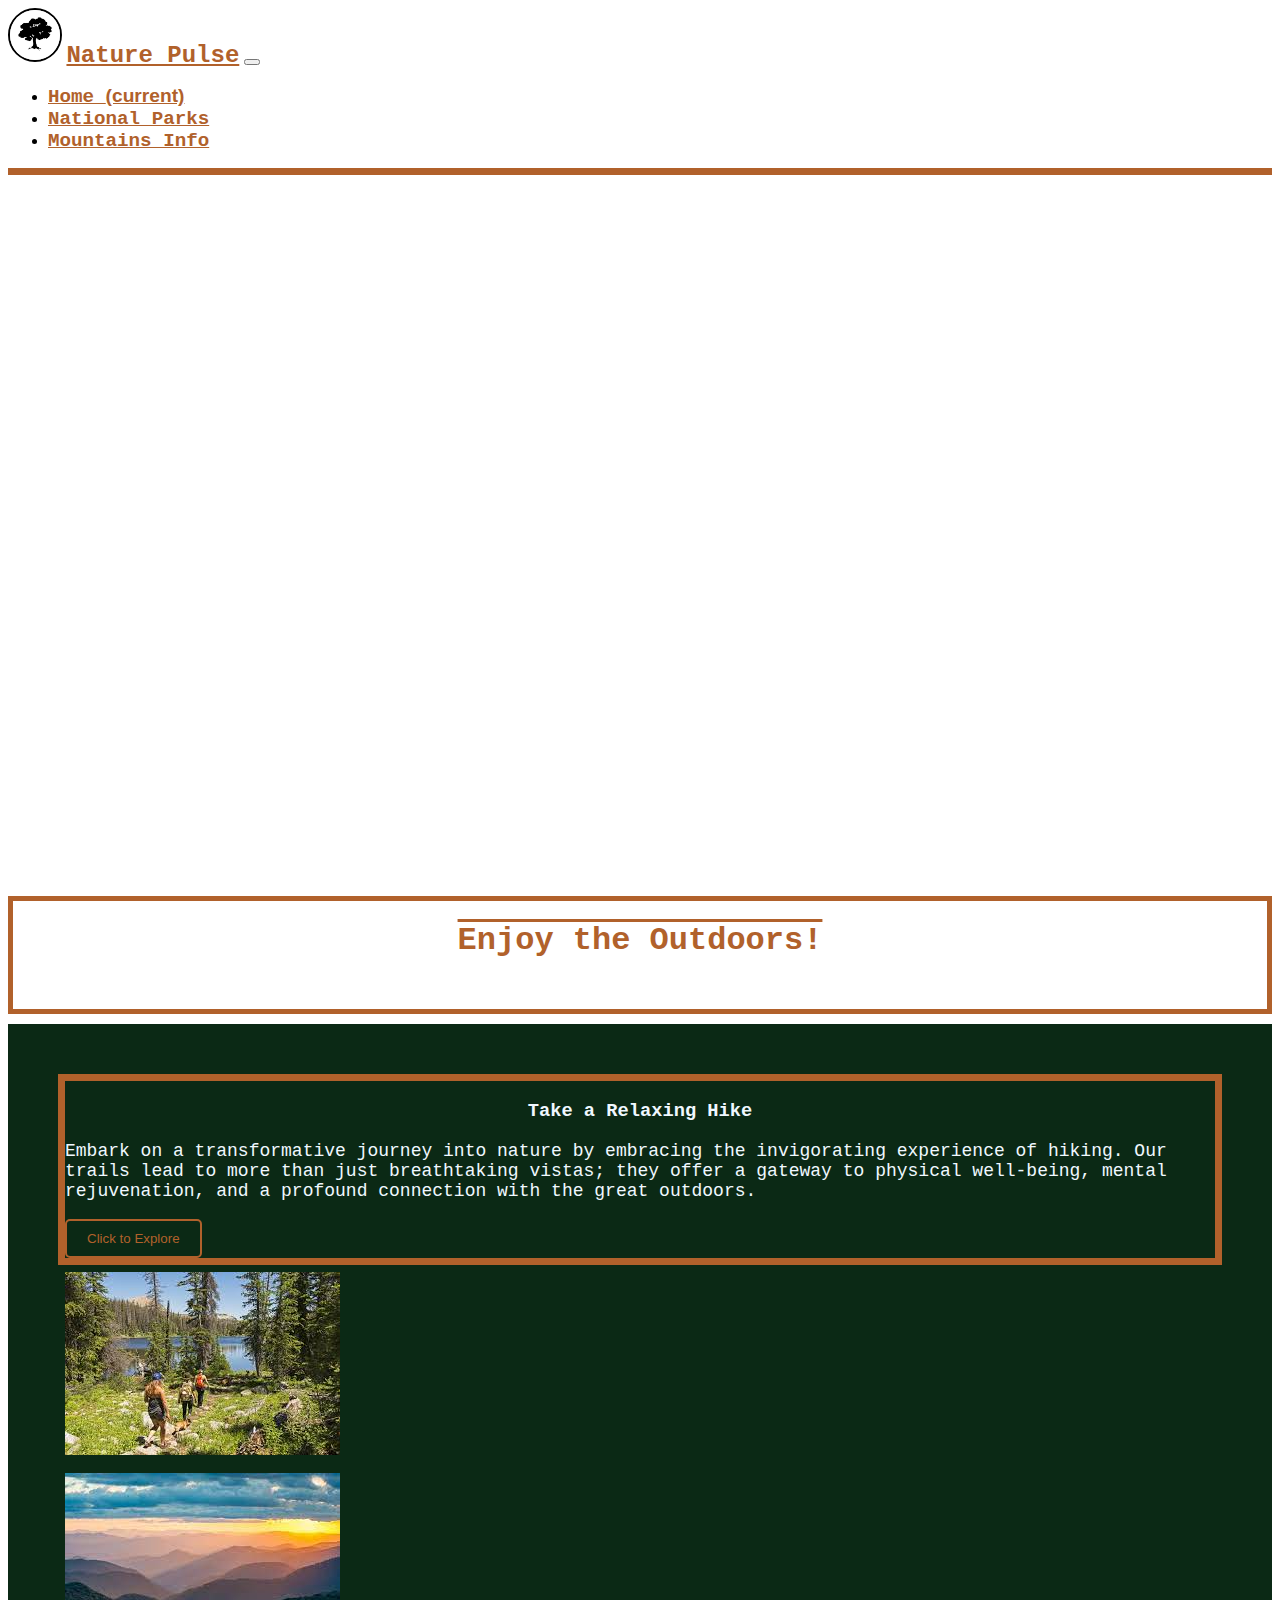
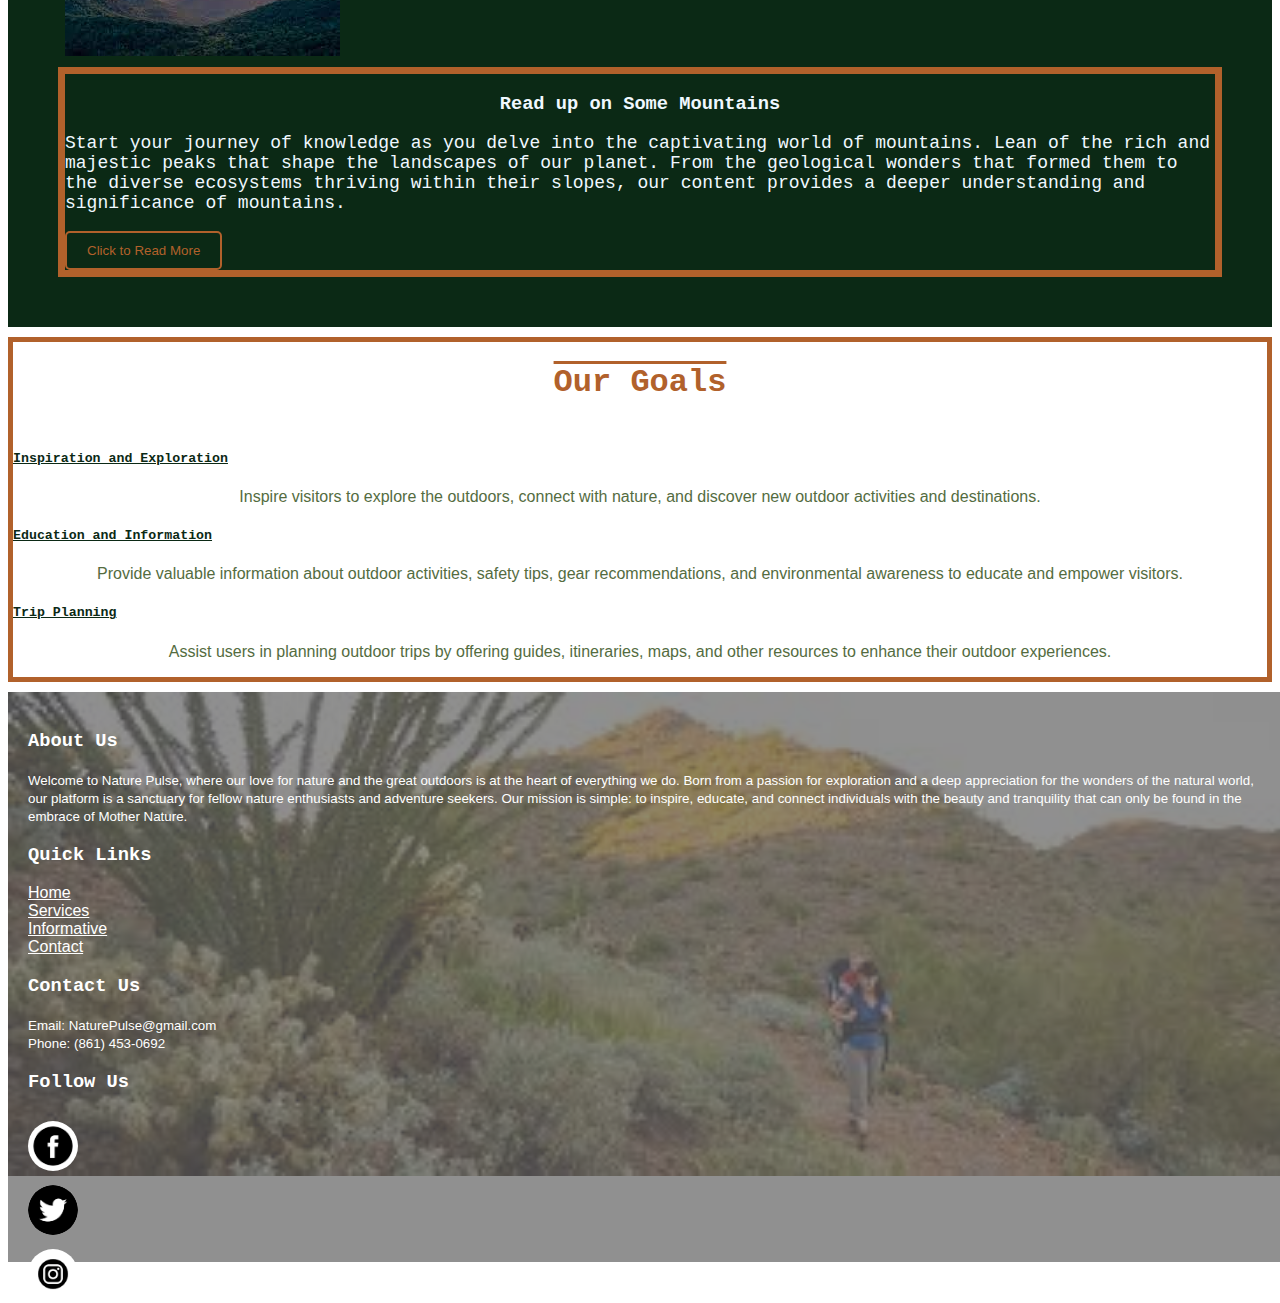
<file: index.html>
<!DOCTYPE html>
<html lang="en">
<head>
    <meta charset="UTF-8">
    <meta name="viewport" content="width=device-width, initial-scale=1.0">
    <title>Nature Pulse</title>
    <link
      href="https://cdn.jsdelivr.net/npm/bootstrap@5.3.2/dist/css/bootstrap.min.css"
      rel="stylesheet"
      integrity="sha384-T3c6CoIi6uLrA9TneNEoa7RxnatzjcDSCmG1MXxSR1GAsXEV/Dwwykc2MPK8M2HN"
      crossorigin="anonymous"/>
    <link rel="stylesheet" href="https://cdnjs.cloudflare.com/ajax/libs/font-awesome/5.15.4/css/all.min.css" integrity="sha384-lKuwvrZot2Clx9VRkioUe1U1b7j9bqmoIbTJNGQH46jGlm1MW1rU/3dC2k5WN2V9" crossorigin="anonymous">
    <link rel="stylesheet" href="css\style.css"/>
</head>
<body>
    <nav class="navbar navbar-expand-lg bg-body-tertiary divider" id="">
        <div class="container-fluid">
         <img
           class="logo"
           src="images\tree-circle-logo-v2-01.jpg"
           alt="logo"
          />
          <a class="navbar-brand ms-3 nav-name-home" href="#">Nature Pulse</a>
          <button class="navbar-toggler" type="button" data-bs-toggle="collapse" data-bs-target="#navbarColor04" aria-controls="navbarColor04" aria-expanded="false" aria-label="Toggle navigation">
            <span class="navbar-toggler-icon"></span>
          </button>
          <div class="collapse navbar-collapse" id="navbarColor04">
            <ul class="navbar-nav ms-auto">
              <li class="nav-item mx-2">
                <a class="nav-link active home" href="index.html">Home
                  <span class="visually-hidden">(current)</span>
                </a>
              </li>
              <li class="nav-item mx-2">
                <a class="nav-link home" href="nationalPark.html">National Parks</a>
              </li>
              <li class="nav-item mx-2">
                <a class="nav-link home" href="mountain.html">Mountains Info</a>
              </li>
            </ul>
          </div>
        </div>
      </nav>
      <main>    
        <div>
            <div style="padding:56.25% 0 0 0;position:relative;"><iframe src="https://player.vimeo.com/video/117747482?h=8acc10380d&autoplay=1&loop=1&color=ffffff&title=0&portrait=0" style="position:absolute;top:0;left:0;width:100%;height:100%;" frameborder="0" allow="autopl" fullscreen muted></iframe></div>
        </div>
      </main>
      <section class="pt-5 pb-5 big-eye-grabber">
        <h1 class="eye-grabber details">Enjoy the Outdoors!</h1>
      </section>
        <section class="pt-5 pb-5 section">
            <div class="row row-cols-2">
                <div class="para-border">
                    <h3 class="eye-grabber mt-5 mb-4">Take a Relaxing Hike</h3>
                    <div class="mx-5">
                        <p class="mx-5" id="paragraph">
                            Embark on a transformative journey into nature by embracing the invigorating experience of hiking. Our trails lead to more than just breathtaking vistas; they offer a gateway to physical well-being, mental rejuvenation, and a profound connection with the great outdoors. 
                        </p>
                        <div class="ms-5 mt-5">
                            <a href="nationalPark.html">
                                <button type="button" class="btn custom-button ms-4">Click to Explore</button>
                            </a>
                        </div>
                    </div>
                </div class="">
                <img src="images\hiking.jfif" alt="Hiking Trail" class="img-border">
            </div>
        <div class="row row-cols-2">
            <img src="images\mountain_hiking.jfif" alt="Mountain Horizon" class="img-border">
            <div class="para-border">
                <h3 class="eye-grabber mt-5 mb-4">Read up on Some Mountains</h3>
                <div class="mx-5">
                    <p class="mx-5" id="paragraph">
                        Start your journey of knowledge as you delve into the captivating world of mountains. Lean of the rich and majestic peaks that shape the landscapes of our planet. From the geological wonders that formed them to the diverse ecosystems thriving within their slopes, our content provides a deeper understanding and significance of mountains.
                    </p>
                    <div class="ms-5 mt-4">
                        <a href="mountain.html">
                            <button type="button" class="btn custom-button ms-4">Click to Read More</button>
                        </a>
                    </div>
                </div>
            </div>
        </div>
      </section>
      <section class="big-eye-grabber">
        <h1 class="eye-grabber mt-5 mb-4 details">Our Goals</h1>
        <div class="row row-cols-4 ms-5">
            <div class="me-5 ms-5">
                <h5>Inspiration and Exploration</h5>
                <p class="eye-grabber eye-grabber-small mb-5">
                    Inspire visitors to explore the outdoors, connect with nature, and discover new outdoor activities and destinations.
                </p>
            </div>
            <div class="me-5 ms-5">
                <h5>Education and Information</h5>
                <p class="eye-grabber eye-grabber-small mb-5">
                    Provide valuable information about outdoor activities, safety tips, gear recommendations, and environmental awareness to educate and empower visitors.
                </p>
            </div>
            <div class="me-5 ms-5">
                <h5>Trip Planning</h5>
                <p class="eye-grabber eye-grabber-small mb-5">
                    Assist users in planning outdoor trips by offering guides, itineraries, maps, and other resources to enhance their outdoor experiences.
                </p>
            </div>
        </div>
      </section>
      <footer id="footer">
        <div class="color-overlay"></div>
        <div class="footer-container row row-cols-4">
            <div class="footer mt-5 ">
                <h3 class="mb-5">About Us</h3>
                <small>Welcome to Nature Pulse, where our love for nature and the great outdoors is at the heart of everything we do. Born from a passion for exploration and a deep appreciation for the wonders of the natural world, our platform is a sanctuary for fellow nature enthusiasts and adventure seekers. Our mission is simple: to inspire, educate, and connect individuals with the beauty and tranquility that can only be found in the embrace of Mother Nature.
                </small>
            </div>
            <div class="footer mt-5">
                <h3 class="mb-5">Quick Links</h3>
                <div class="links">
                    <a href="index.html" class="links">Home</a><br>
                    <a href="nationalPark.html" class="links">Services</a><br>
                    <a href="mountain.html" class="links">Informative</a><br>
                    <a href="#" class="links">Contact</a>
                </div>
            </div>
            <div class="footer mt-5">
                <h3 class="mb-5">Contact Us</h3>
                <small>Email: NaturePulse@gmail.com<br>Phone: (861) 453-0692</small>
            </div>
            <div class="footer mt-5">
                <h3 class="mb-5">Follow Us</h3>
                <div class="social-icons">
                    <a href="https://www.facebook.com/" target="_blank">
                        <img src="images/facebook-icon.png" alt="Instagram" class="insta">
                    </a><br>
                    <a href="https://www.twitter.com/" target="_blank">
                        <img src="images/twitter-icon.png" alt="Instagram" class="insta">
                    </a><br>
                    <a href="https://www.instagram.com/" target="_blank">
                        <img src="images/instagram-icon.png" alt="Instagram" class="insta">
                    </a>
                    
                </div>
            </div>
        </div>
        <img src="images/footer.jfif" class="footer-image">
    </footer>
      <script
      src="https://cdn.jsdelivr.net/npm/bootstrap@5.3.2/dist/js/bootstrap.bundle.min.js"
      integrity="sha384-C6RzsynM9kWDrMNeT87bh95OGNyZPhcTNXj1NW7RuBCsyN/o0jlpcV8Qyq46cDfL"
      crossorigin="anonymous"
    ></script>
</body>
</html>
</file>
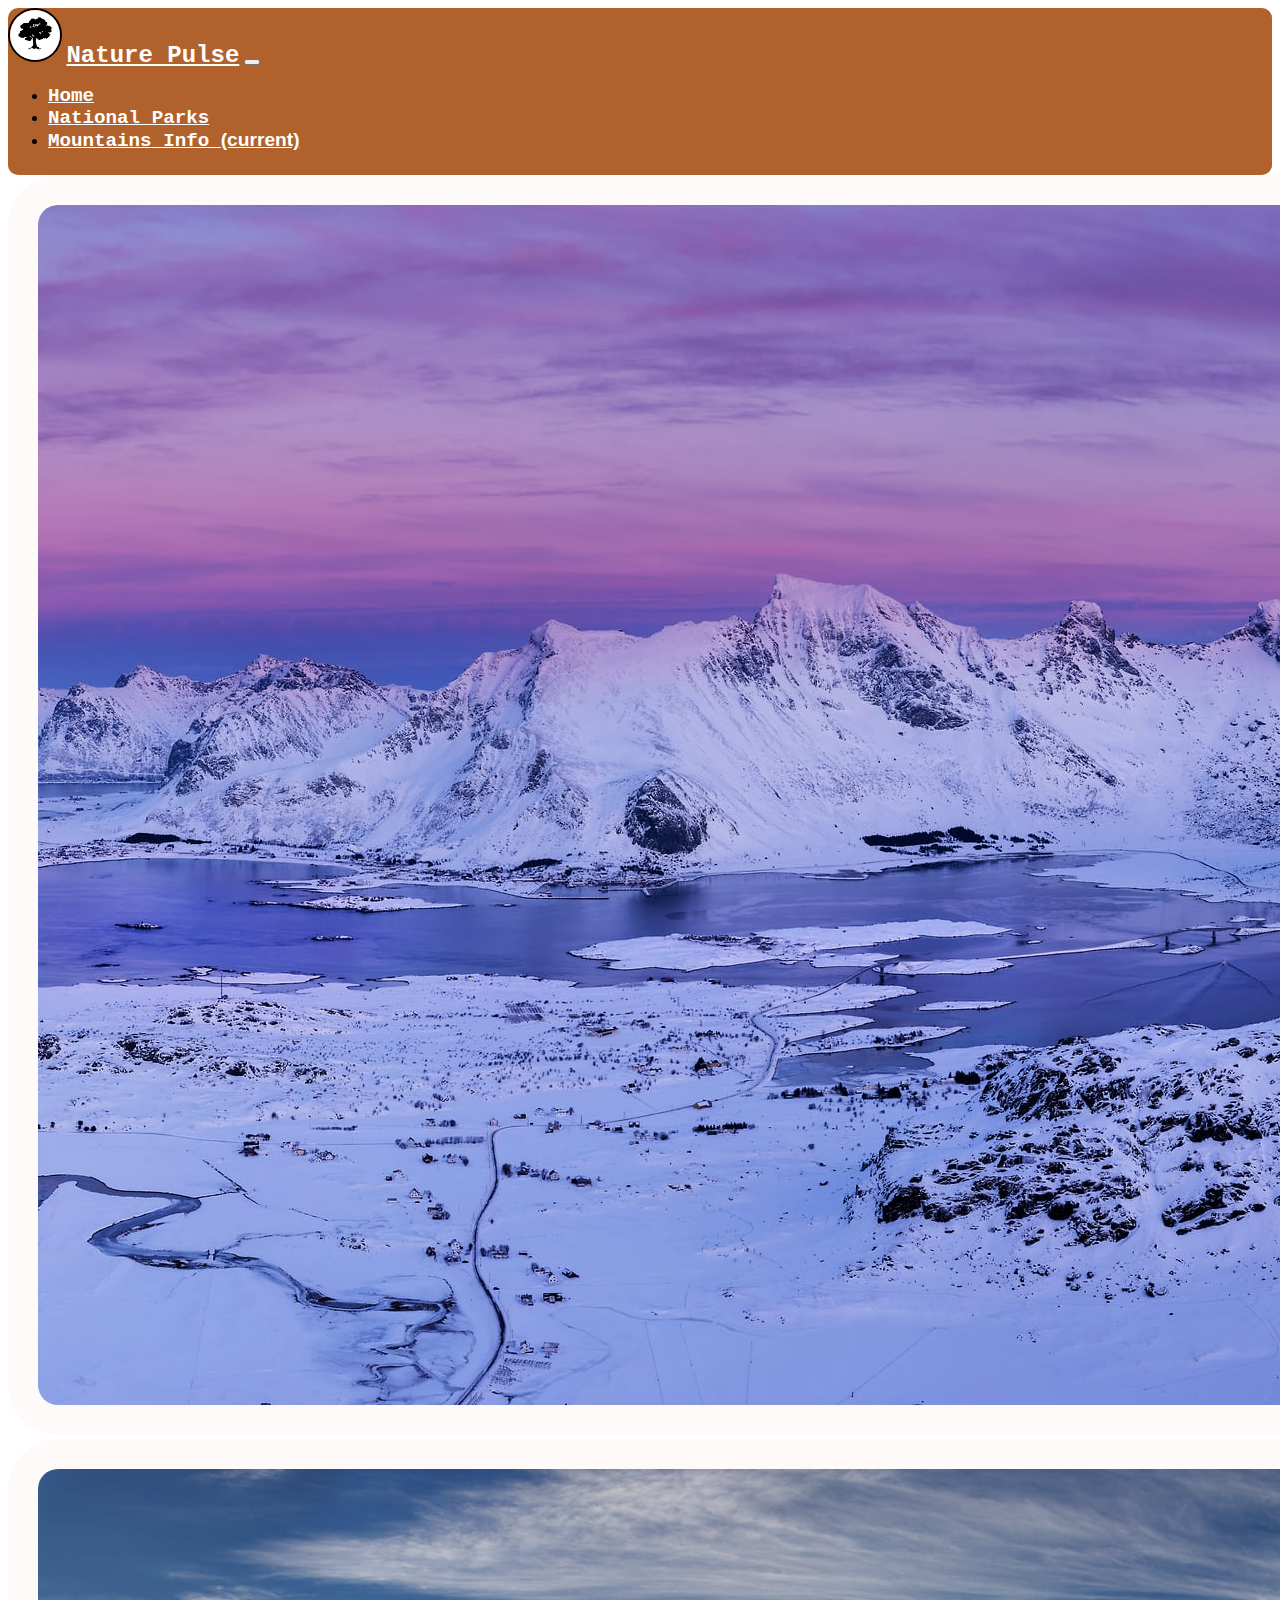
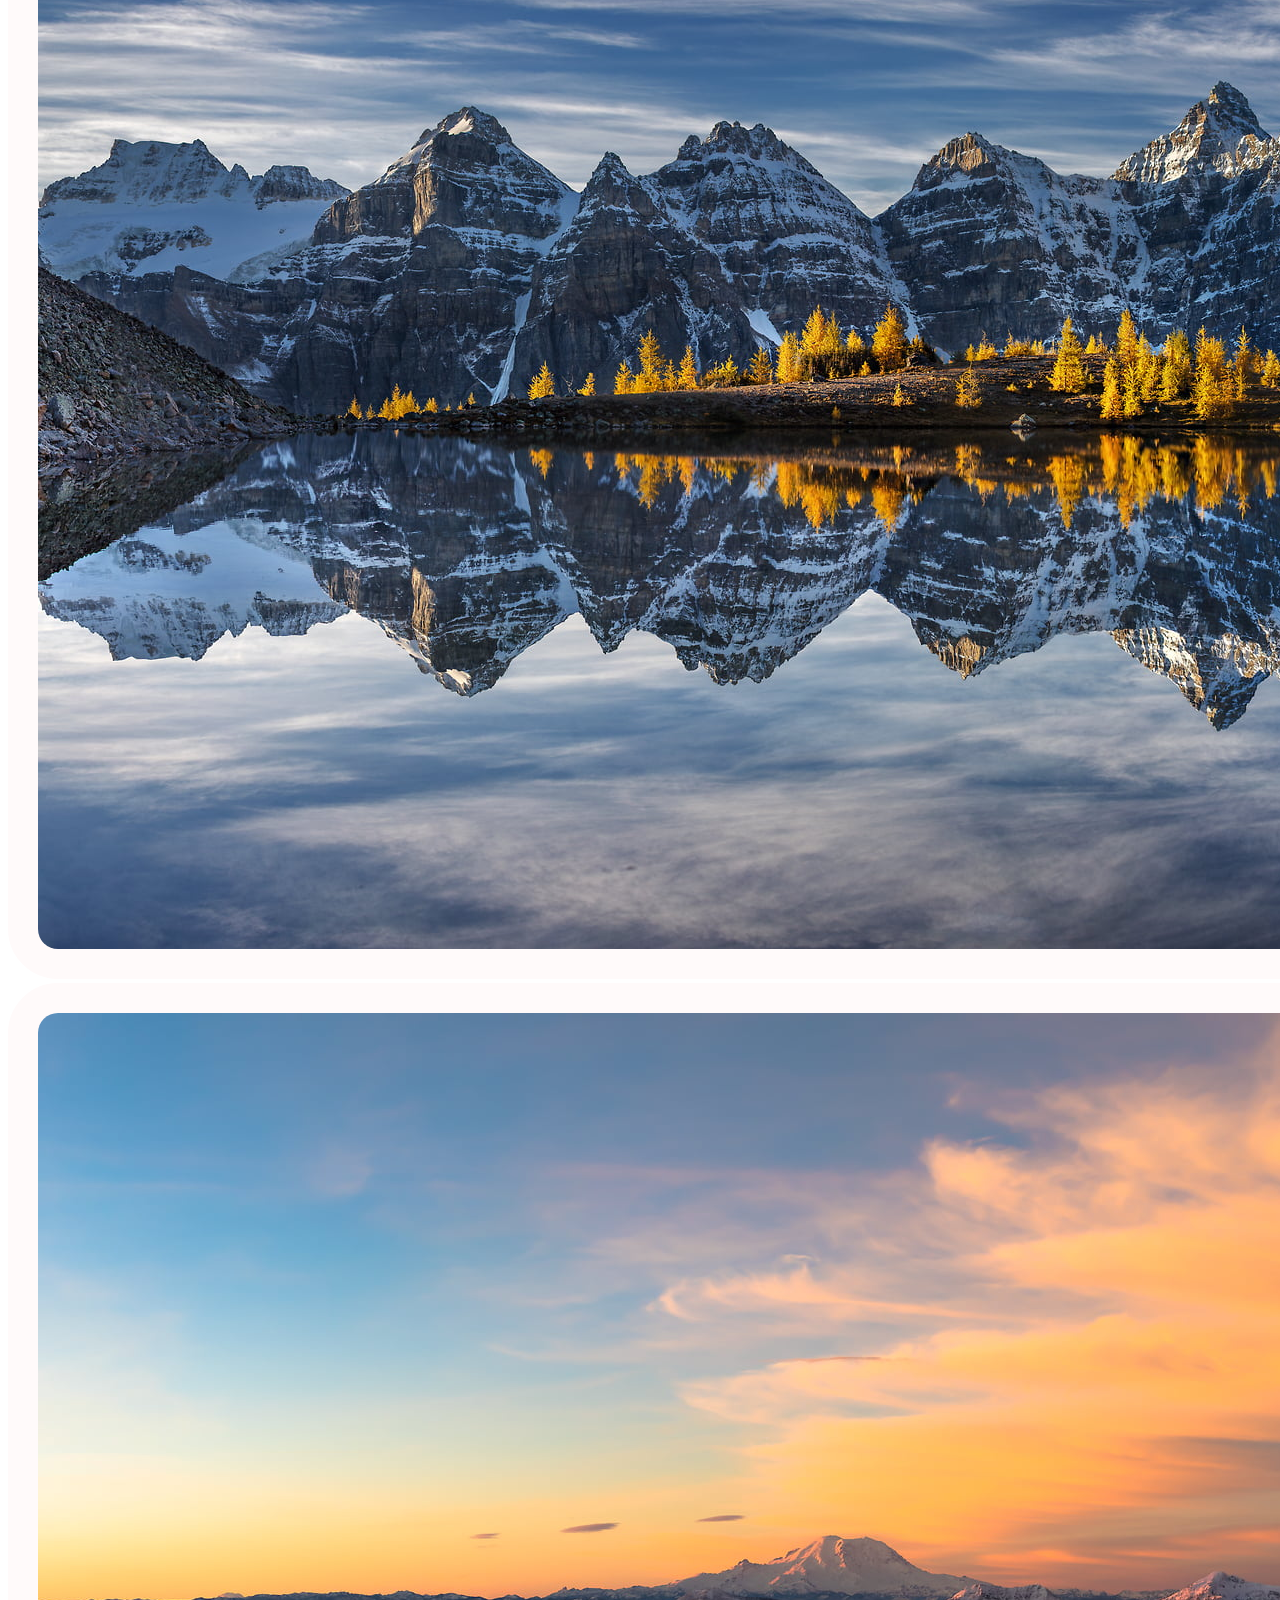
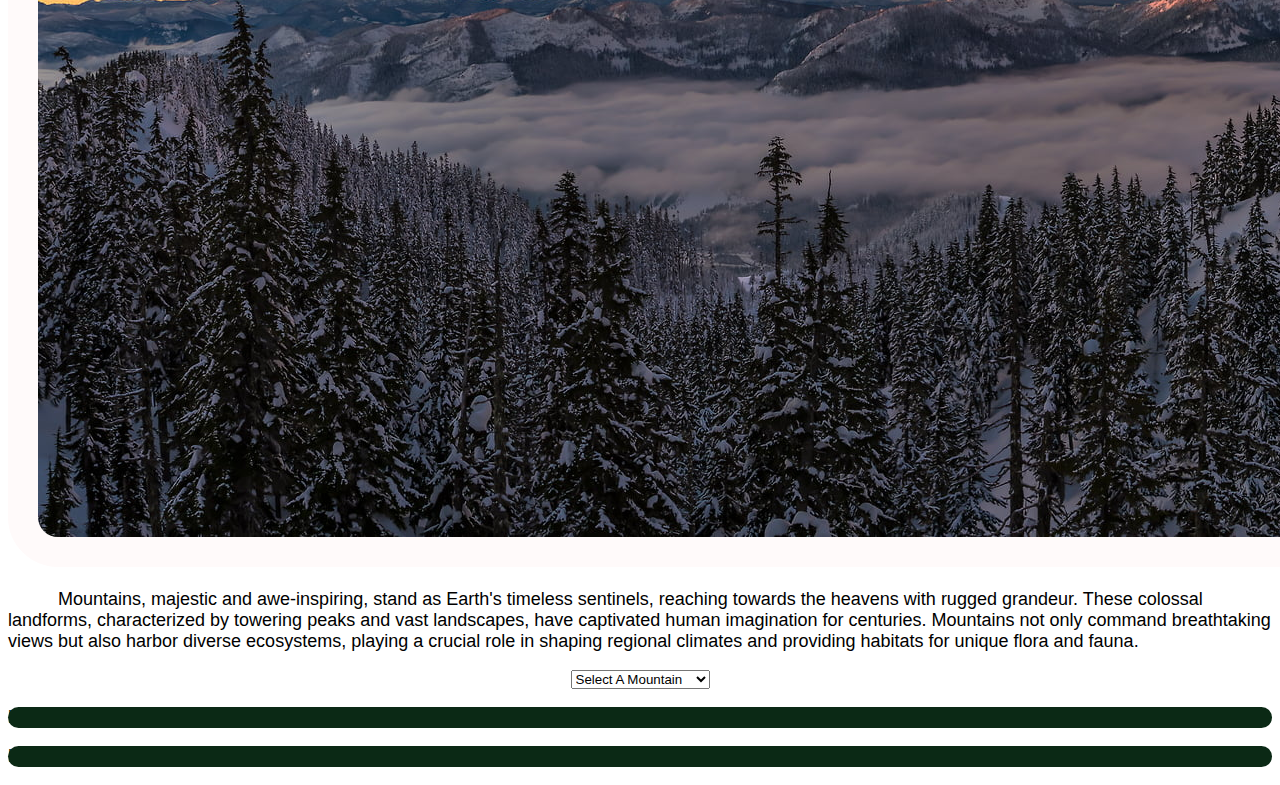
<file: mountain.html>
<!DOCTYPE html>
<html lang="en">
<head>
    <meta charset="UTF-8">
    <meta name="viewport" content="width=device-width, initial-scale=1.0">
    <title>Nature Pulse</title>
    <link
      href="https://cdn.jsdelivr.net/npm/bootstrap@5.3.2/dist/css/bootstrap.min.css"
      rel="stylesheet"
      integrity="sha384-T3c6CoIi6uLrA9TneNEoa7RxnatzjcDSCmG1MXxSR1GAsXEV/Dwwykc2MPK8M2HN"
      crossorigin="anonymous"
    />
    <link rel="stylesheet" href="css\style.css"/>
    <script src="scripts\mountainData.js"></script>
</head>
<body>
    <nav class="navbar navbar-expand-lg bg-body-tertiary divider" id="navBar">
        <div class="container-fluid">
         <img
           class="logo"
           src="images\tree-circle-logo-v2-01.jpg"
           alt="logo"
          />
          <a class="navbar-brand ms-3 nav-name" href="#">Nature Pulse</a>
          <button class="navbar-toggler small-toggler" type="button" data-bs-toggle="collapse" data-bs-target="#navbarColor04" aria-controls="navbarColor04" aria-expanded="false" aria-label="Toggle navigation">
            <span class="navbar-toggler-icon"></span>
          </button>
          <div class="collapse navbar-collapse" id="navbarColor04">
            <ul class="navbar-nav ms-auto">
              <li class="nav-item mx-2">
                <a class="nav-link" href="index.html">Home</a>
              </li>
              <li class="nav-item mx-2">
                <a class="nav-link" href="nationalPark.html">National Parks</a>
              </li>
              <li class="nav-item mx-2">
                <a class="nav-link active" href="mountain.html">Mountains Info
                    <span class="visually-hidden">(current)</span>
                </a>
              </li>
            </ul>
          </div>
        </div>
      </nav>
      <section>
        <div id="carouselExampleSlidesOnly" class="carousel slide" data-bs-ride="carousel">
            <div class="carousel-inner">
              <div class="carousel-item active">
                <img class="d-block w-100" src="images/carousel-1.jfif" alt="First slide">
              </div>
              <div class="carousel-item ">
                <img class="d-block w-100" src="images/carousel-4.jfif" alt="Second slide">
              </div>
              <div class="carousel-item">
                <img class="d-block w-100" src="images/carousel-6.jfif" alt="Third slide">
              </div>
            </div>
            <a class="carousel-control-prev" href="#carouselExampleControls" role="button" data-bs-slide="prev">
                <span class="carousel-control-prev-icon" aria-hidden="true"></span>
                <span class="sr-only"></span>
            </a>
            <a class="carousel-control-next" href="#carouselExampleControls" role="button" data-bs-slide="next">
            <span class="carousel-control-next-icon" aria-hidden="true"></span>
            <span class="sr-only"></span>
            </a>
            </div>
         </div>
         <div class="ms-5 me-5 para1">
            <p class="ms-5 me-5">
                Mountains, majestic and awe-inspiring, stand as Earth's timeless sentinels, reaching towards the heavens with rugged grandeur. These colossal landforms, characterized by towering peaks and vast landscapes, have captivated human imagination for centuries. Mountains not only command breathtaking views but also harbor diverse ecosystems, playing a crucial role in shaping regional climates and providing habitats for unique flora and fauna.
            </p>
        </div>
      </section>
      <section>
            <form id="form" class="middle">
                <div class="form-group ms-1">
                    <label class="form-label mt-5"></label>
                    <select class="form-select" id="selectMountain">
                      <option>Select A Mountain</option>
                    </select>
                </div>
            </form>
        </section>
      <main class="row row-cols-3 mt-5">
        <section class="w-25 nothing">
            <p>
                hello
            </p>
        </section>
        <section class="w-50" id="displayMountainInfo">
            
        </section>
        <section class="w-25 nothing">
            <p>
                hello
            </p>
        </section>

      </main>
      <script
      src="https://cdn.jsdelivr.net/npm/bootstrap@5.3.2/dist/js/bootstrap.bundle.min.js"
      integrity="sha384-C6RzsynM9kWDrMNeT87bh95OGNyZPhcTNXj1NW7RuBCsyN/o0jlpcV8Qyq46cDfL"
      crossorigin="anonymous"
    ></script>
</body>
</html>
</file>
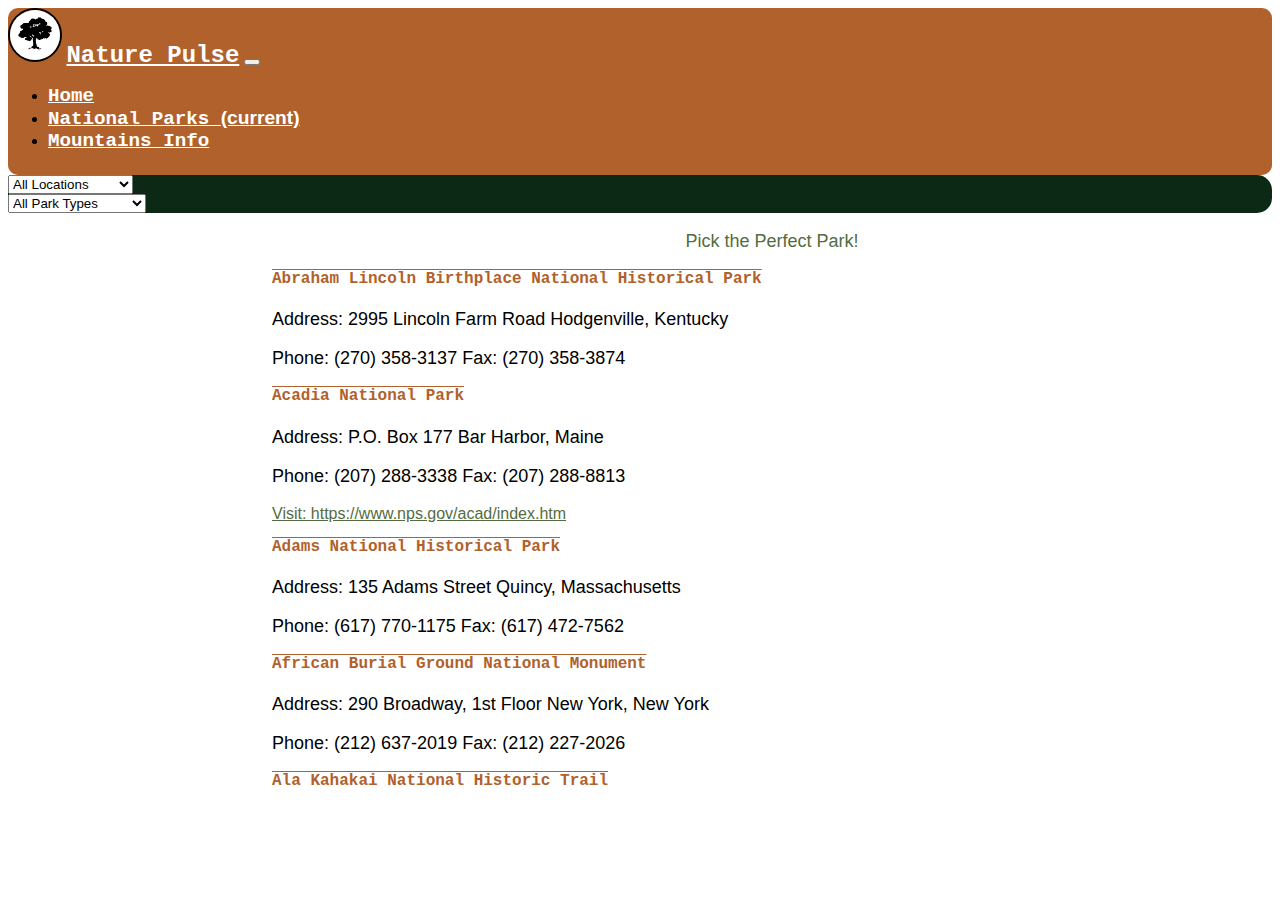
<file: nationalPark.html>
<!DOCTYPE html>
<html lang="en">
<head>
    <meta charset="UTF-8">
    <meta name="viewport" content="width=device-width, initial-scale=1.0">
    <title>Nature Pulse</title>
    <link
      href="https://cdn.jsdelivr.net/npm/bootstrap@5.3.2/dist/css/bootstrap.min.css"
      rel="stylesheet"
      integrity="sha384-T3c6CoIi6uLrA9TneNEoa7RxnatzjcDSCmG1MXxSR1GAsXEV/Dwwykc2MPK8M2HN"
      crossorigin="anonymous"
    />
    <link rel="stylesheet" href="css\style.css"/>
    <script src="scripts\locationData.js"></script>
    <script src="scripts\nationalParkData.js"></script>
    <script src="scripts\parkTypeData.js"></script>
</head>
<body>
    <nav class="navbar navbar-expand-lg bg-body-tertiary divider" id="navBar">
        <div class="container-fluid">
         <img
           class="logo"
           src="images\tree-circle-logo-v2-01.jpg"
           alt="logo"
          />
          <a class="navbar-brand ms-3 nav-name" href="#">Nature Pulse</a>
          <button class="navbar-toggler small-toggler" type="button" data-bs-toggle="collapse" data-bs-target="#navbarColor04" aria-controls="navbarColor04" aria-expanded="false" aria-label="Toggle navigation">
            <span class="navbar-toggler-icon"></span>
          </button>
          <div class="collapse navbar-collapse" id="navbarColor04">
            <ul class="navbar-nav ms-auto">
              <li class="nav-item mx-2">
                <a class="nav-link" href="index.html">Home</a>
              </li>
              <li class="nav-item mx-2">
                <a class="nav-link active" href="nationalPark.html">National Parks
                    <span class="visually-hidden">(current)</span>
                </a>
              </li>
              <li class="nav-item mx-2">
                <a class="nav-link" href="mountain.html">Mountains Info</a>
              </li>
            </ul>
          </div>
        </div>
      </nav>
      <main class="row row-cols-2 ms-5">
        <form id="form" class="w-25 ms-5 side mt-4">
            <div class="form-group ms-1">
                <label class="form-label mt-5"></label>
                <select class="form-select" id="selectLocation">
                  <option>All Locations</option>
                </select>
              </div>
              <div class="form-group ms-1">
                <label class="form-label mt-5 mb-5"></label>
                <select class="form-select mt-5 mb-5" id="selectType">
                  <option>All Park Types</option>
                </select>
              </div>
        </form>
        <div class="scroll-container me-4 ms-3 mt-4 w-75">
            <p class="mt-2 pick">Pick the Perfect Park!</p>
            <div class="ms-5" id="displayParks">
            </div>
        </div>
      </main>
      <script
      src="https://cdn.jsdelivr.net/npm/bootstrap@5.3.2/dist/js/bootstrap.bundle.min.js"
      integrity="sha384-C6RzsynM9kWDrMNeT87bh95OGNyZPhcTNXj1NW7RuBCsyN/o0jlpcV8Qyq46cDfL"
      crossorigin="anonymous"
    ></script>
</body>
</html>
</file>
